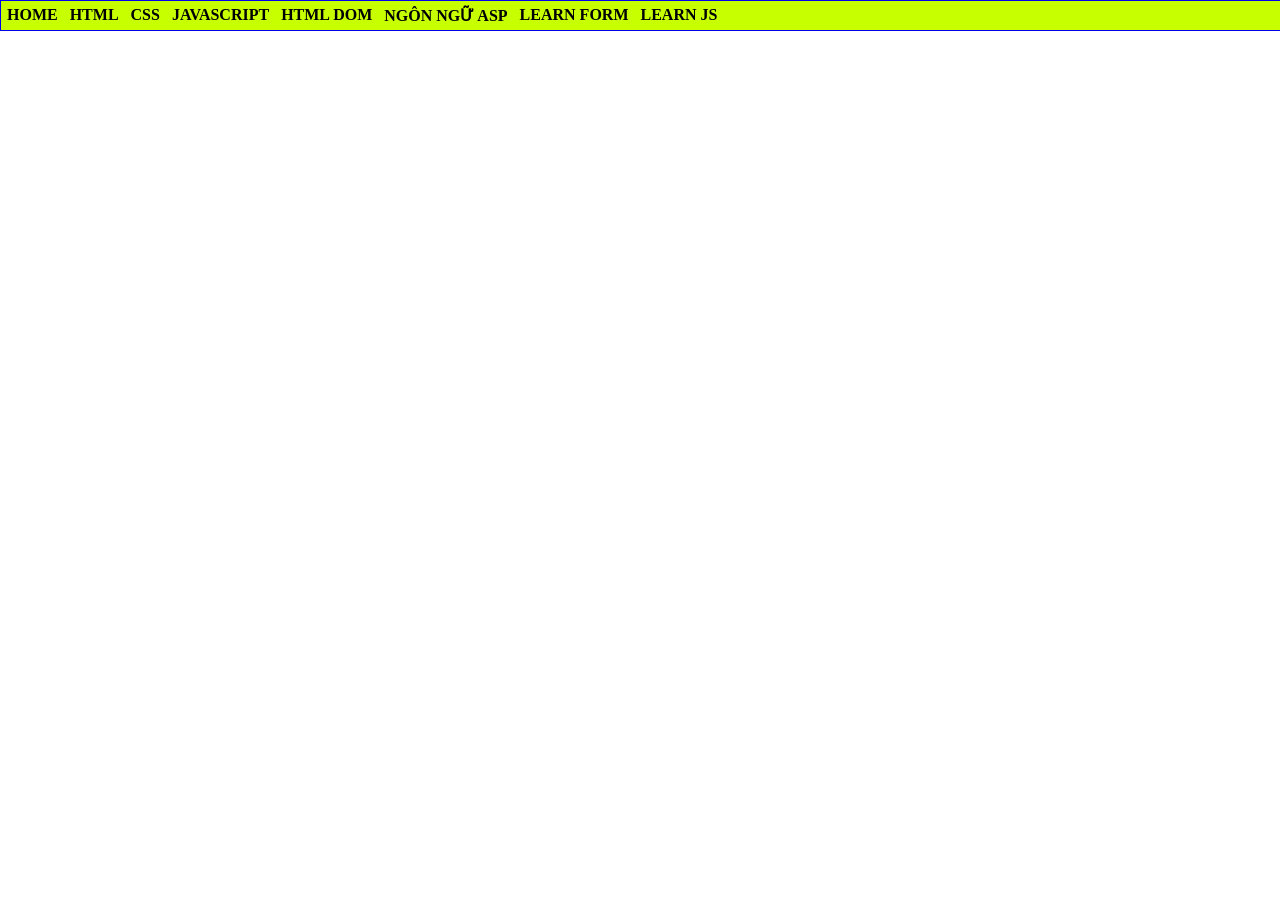
<file: index.html>
<html>
    <head>
        <title> Nguyen Thi Huyen - K244161786</title>
        <style>
            @import url(CSS/main.css);
        </style>
    </head>
    <body>
        <div id="container">  
        <ul>
        <li> <a href="#">HOME</a></li>
        <li> <a href="#">HTML</a></li>
        <li> <a href="#">CSS</a>
            <ul>
            <li> <a href="Bai42\Bai42.html">Bài tập 42</a></li>
            <li> <a href="#">GIAO DIỆN VỚI CSS</a></li>
            <li> <a href="#">CSS NÂNG CAO</a></li>
            </ul>
        </li>
        <li> <a href="#">JAVASCRIPT</a>
            <ul>
            <li> <a href="#">LESSON 01</a></li>
            <li> <a href="#">LESSON 02</a></li>
            <li> <a href="#">LESSON 03</a></li>
            </ul>
        </li>
        <li> <a href="#">HTML DOM</a></li>
        <li> <a href="#">NGÔN NGỮ ASP</a></li>
        <li> <a href="#">LEARN FORM</a>
            <ul>
            <li> <a href="Bai48/Register.html">ex48</a></li>
            <li> <a href="Bai49/OnlineClasss.html">ex49</a></li>
            <li> <a href="Bai50/Bai50.html">ex50</a></li>
            <li> <a href="LearnForm/ClientGet.html">Client Get</a></li>
            <li> <a href="LearnForm/contact.html">Contact</a></li>
            </ul>
        </li>
         <li> <a href="#">LEARN JS</a>
            <ul>
            <li> <a href="Bai63/ex63.html">ex63</a></li>
            <li> <a href="Bai64/ex64.html">ex64</a></li>
            </ul>
        </li>
    </div>
    </body>
</html>
</file>
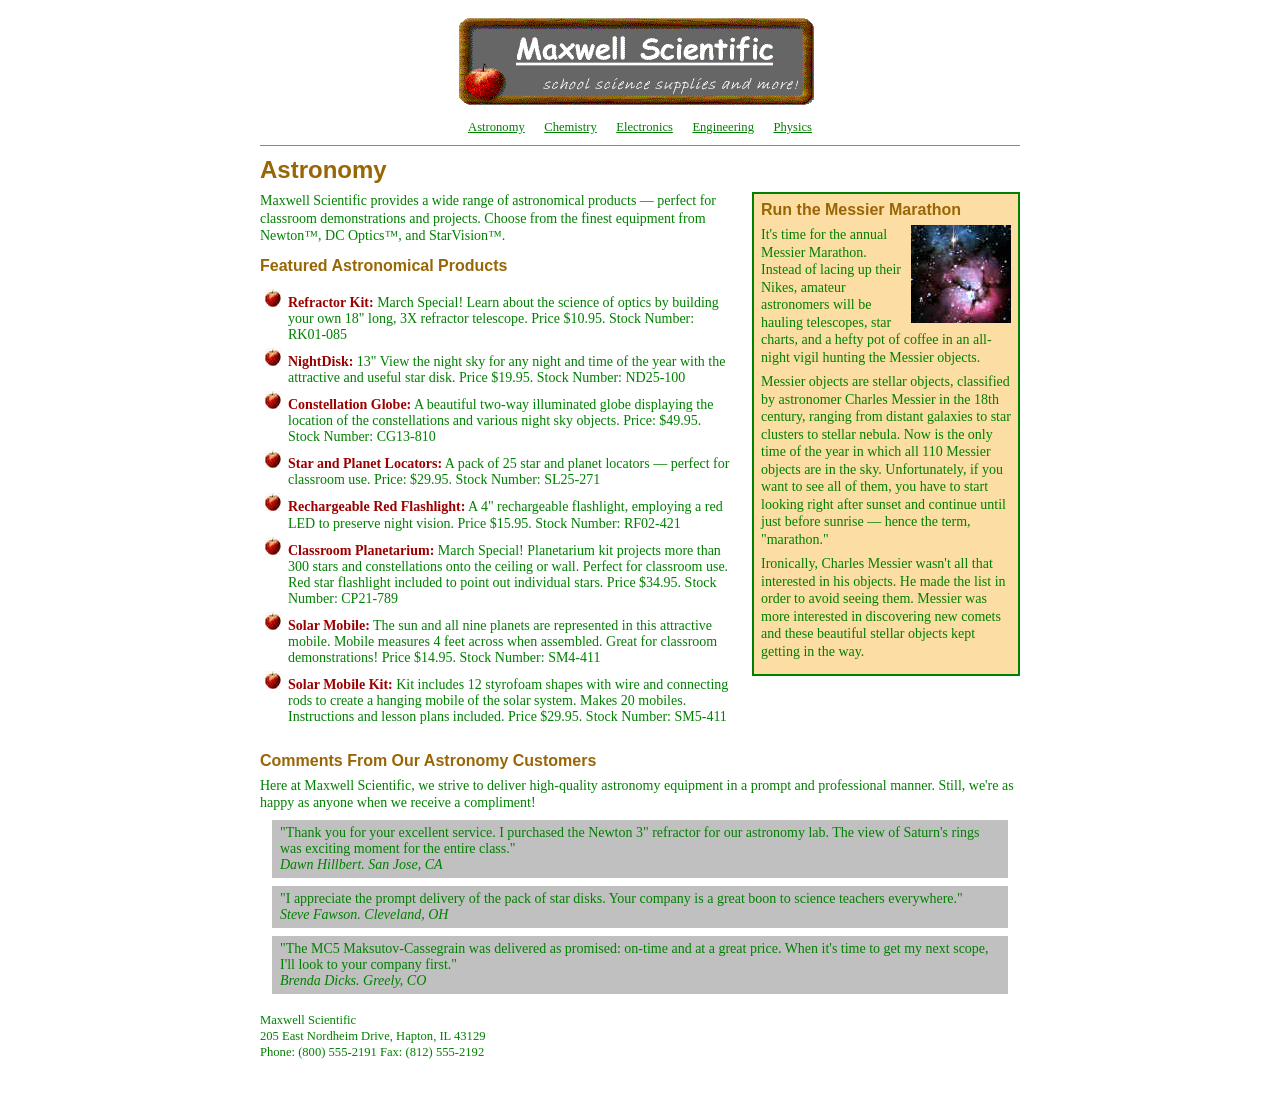
<file: Bai42/Bai42.html>
<!DOCTYPE html>
<html lang="en">
<head>
    <meta charset="UTF-8">
    <title>Maxwell Scientific - Astronomy</title>
    <link rel="stylesheet" href="style.css">
</head>
<body>
<div id="page">
    <header>
        <img class="logo" src="hinh/MWSLogo.gif" alt="Maxwell Scientific">
        <nav>
            <a href="#">Astronomy</a>
            <a href="#">Chemistry</a>
            <a href="#">Electronics</a>
            <a href="#">Engineering</a>
            <a href="#">Physics</a>
        </nav>
    </header>

    <hr>

    <h1>Astronomy</h1>

    <div class="Article">
        <h2>Run the Messier Marathon</h2>
        <img class="messier" src="hinh/m20.jpg" alt="Messier object">
        <p>It's time for the annual Messier Marathon. Instead of lacing up their Nikes, amateur astronomers will be hauling telescopes, star charts, and a hefty pot of coffee in an all-night vigil hunting the Messier objects.</p>
        <p>Messier objects are stellar objects, classified by astronomer Charles Messier in the 18th century, ranging from distant galaxies to star clusters to stellar nebula. Now is the only time of the year in which all 110 Messier objects are in the sky. Unfortunately, if you want to see all of them, you have to start looking right after sunset and continue until just before sunrise &mdash; hence the term, "marathon."</p>
        <p>Ironically, Charles Messier wasn't all that interested in his objects. He made the list in order to avoid seeing them. Messier was more interested in discovering new comets and these beautiful stellar objects kept getting in the way.</p>
    </div>

    <p>
        Maxwell Scientific provides a wide range of astronomical products &mdash; perfect for classroom demonstrations and projects.
        Choose from the finest equipment from Newton&trade;, DC Optics&trade;, and StarVision&trade;.
    </p>

    <h2 class="Special">Featured Astronomical Products</h2>
    <ul class="products">
        <li><b>Refractor Kit:</b> March Special! Learn about the science of optics by building your own 18" long, 3X refractor telescope. Price $10.95. Stock Number: RK01-085</li>
        <li><b>NightDisk:</b> 13" View the night sky for any night and time of the year with the attractive and useful star disk. Price $19.95. Stock Number: ND25-100</li>
        <li><b>Constellation Globe:</b> A beautiful two-way illuminated globe displaying the location of the constellations and various night sky objects. Price: $49.95. Stock Number: CG13-810</li>
        <li><b>Star and Planet Locators:</b> A pack of 25 star and planet locators &mdash; perfect for classroom use. Price: $29.95. Stock Number: SL25-271</li>
        <li><b>Rechargeable Red Flashlight:</b> A 4" rechargeable flashlight, employing a red LED to preserve night vision. Price $15.95. Stock Number: RF02-421</li>
        <li><b>Classroom Planetarium:</b> March Special! Planetarium kit projects more than 300 stars and constellations onto the ceiling or wall. Perfect for classroom use. Red star flashlight included to point out individual stars. Price $34.95. Stock Number: CP21-789</li>
        <li><b>Solar Mobile:</b> The sun and all nine planets are represented in this attractive mobile. Mobile measures 4 feet across when assembled. Great for classroom demonstrations! Price $14.95. Stock Number: SM4-411</li>
        <li><b>Solar Mobile Kit:</b> Kit includes 12 styrofoam shapes with wire and connecting rods to create a hanging mobile of the solar system. Makes 20 mobiles. Instructions and lesson plans included. Price $29.95. Stock Number: SM5-411</li>
    </ul>

    <div class="clear"></div>

    <h2 class="Special">Comments From Our Astronomy Customers</h2>
    <p>Here at Maxwell Scientific, we strive to deliver high-quality astronomy equipment in a prompt and professional manner. Still, we're as happy as anyone when we receive a compliment!</p>

    <blockquote>
        "Thank you for your excellent service. I purchased the Newton 3" refractor for our astronomy lab. The view of Saturn's rings was exciting moment for the entire class."
        <br><span>Dawn Hillbert. San Jose, CA</span>
    </blockquote>

    <blockquote>
        "I appreciate the prompt delivery of the pack of star disks. Your company is a great boon to science teachers everywhere."
        <br><span>Steve Fawson. Cleveland, OH</span>
    </blockquote>

    <blockquote>
        "The MC5 Maksutov-Cassegrain was delivered as promised: on-time and at a great price. When it's time to get my next scope, I'll look to your company first."
        <br><span>Brenda Dicks. Greely, CO</span>
    </blockquote>

    <address>
        Maxwell Scientific<br>
        205 East Nordheim Drive, Hapton, IL 43129<br>
        Phone: (800) 555-2191 Fax: (812) 555-2192
    </address>
</div>
</body>
</html>
</file>
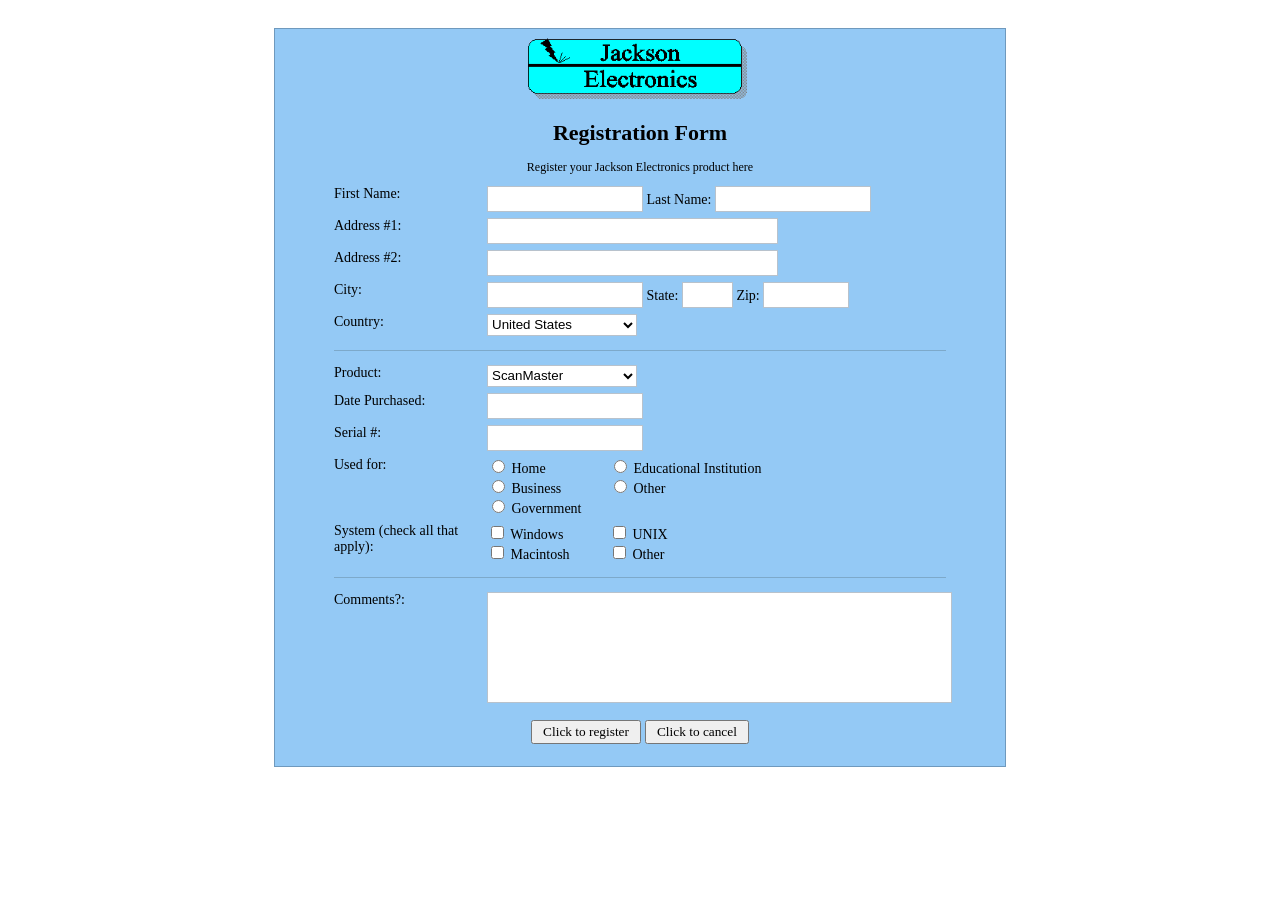
<file: Bai48/Register.html>
<!DOCTYPE html>
<html lang="en">
<head>
<meta charset="UTF-8">
<title>Bài 48 - Register</title>
<style>
body{font-family:"Times New Roman",serif;background:#fff;margin:0;padding:28px}
.panel{width:620px;margin:auto;background:#94c9f5;border:1px solid #6f99bd;padding:8px 55px 22px}
.logo{text-align:center;margin-bottom:12px}.logo img{width:230px;height:auto}
h2{text-align:center;margin:8px 0 14px;font-size:22px}
.note{text-align:center;font-size:12px;margin-bottom:8px}
table{width:100%;border-collapse:collapse;font-size:14px}
td{padding:3px 4px;vertical-align:top}
td:first-child{width:145px}
input[type=text], select{height:22px;border:1px solid #b8c2cc;background:#fff}
.short{width:110px}.medium{width:150px}.long{width:285px}
hr{border:0;border-top:1px solid #7da9ca;margin:8px 0}
textarea{width:100%;height:105px;resize:none;border:1px solid #b8c2cc}
.actions{text-align:center;margin-top:10px}
button{font-family:"Times New Roman",serif;padding:2px 10px}
.group{display:flex;gap:22px;flex-wrap:wrap}.stack{display:inline-block;min-width:100px}
</style>
<script>
function registerForm(){
    alert("Đăng ký thành công");
}
function cancelForm(){
    document.getElementById("registerForm").reset();
}
</script>
</head>
<body>
<div class="panel">
    <div class="logo"><img src="hinh\Jackson.gif" alt="Jackson Electronics"></div>
    <h2>Registration Form</h2>
    <div class="note">Register your Jackson Electronics product here</div>

    <form id="registerForm" onsubmit="registerForm(); return false;">
    <table>
        <tr><td>First Name:</td><td><input class="medium" type="text"> Last Name: <input class="medium" type="text"></td></tr>
        <tr><td>Address #1:</td><td><input class="long" type="text"></td></tr>
        <tr><td>Address #2:</td><td><input class="long" type="text"></td></tr>
        <tr><td>City:</td><td><input class="medium" type="text"> State: <input style="width:45px" type="text"> Zip: <input style="width:80px" type="text"></td></tr>
        <tr><td>Country:</td><td>
            <select class="medium"><option>United States</option><option>Vietnam</option><option>Canada</option><option>Japan</option></select>
        </td></tr>
        <tr><td colspan="2"><hr></td></tr>
        <tr><td>Product:</td><td>
            <select class="medium"><option>ScanMaster</option><option>LaserPrint 1000</option><option>AudioMax</option></select>
        </td></tr>
        <tr><td>Date Purchased:</td><td><input class="medium" type="text"></td></tr>
        <tr><td>Serial #:</td><td><input class="medium" type="text"></td></tr>
        <tr><td>Used for:</td><td>
            <div class="group">
                <span class="stack">
                    <label><input type="radio" name="used"> Home</label><br>
                    <label><input type="radio" name="used"> Business</label><br>
                    <label><input type="radio" name="used"> Government</label>
                </span>
                <span class="stack">
                    <label><input type="radio" name="used"> Educational Institution</label><br>
                    <label><input type="radio" name="used"> Other</label>
                </span>
            </div>
        </td></tr>
        <tr><td>System (check all that apply):</td><td>
            <div class="group">
                <span class="stack">
                    <label><input type="checkbox"> Windows</label><br>
                    <label><input type="checkbox"> Macintosh</label>
                </span>
                <span class="stack">
                    <label><input type="checkbox"> UNIX</label><br>
                    <label><input type="checkbox"> Other</label>
                </span>
            </div>
        </td></tr>
        <tr><td colspan="2"><hr></td></tr>
        <tr><td>Comments?:</td><td><textarea></textarea></td></tr>
    </table>
    <div class="actions">
        <button type="submit">Click to register</button>
        <button type="button" onclick="cancelForm()">Click to cancel</button>
    </div>
    </form>
</div>
</body>
</html>
</file>
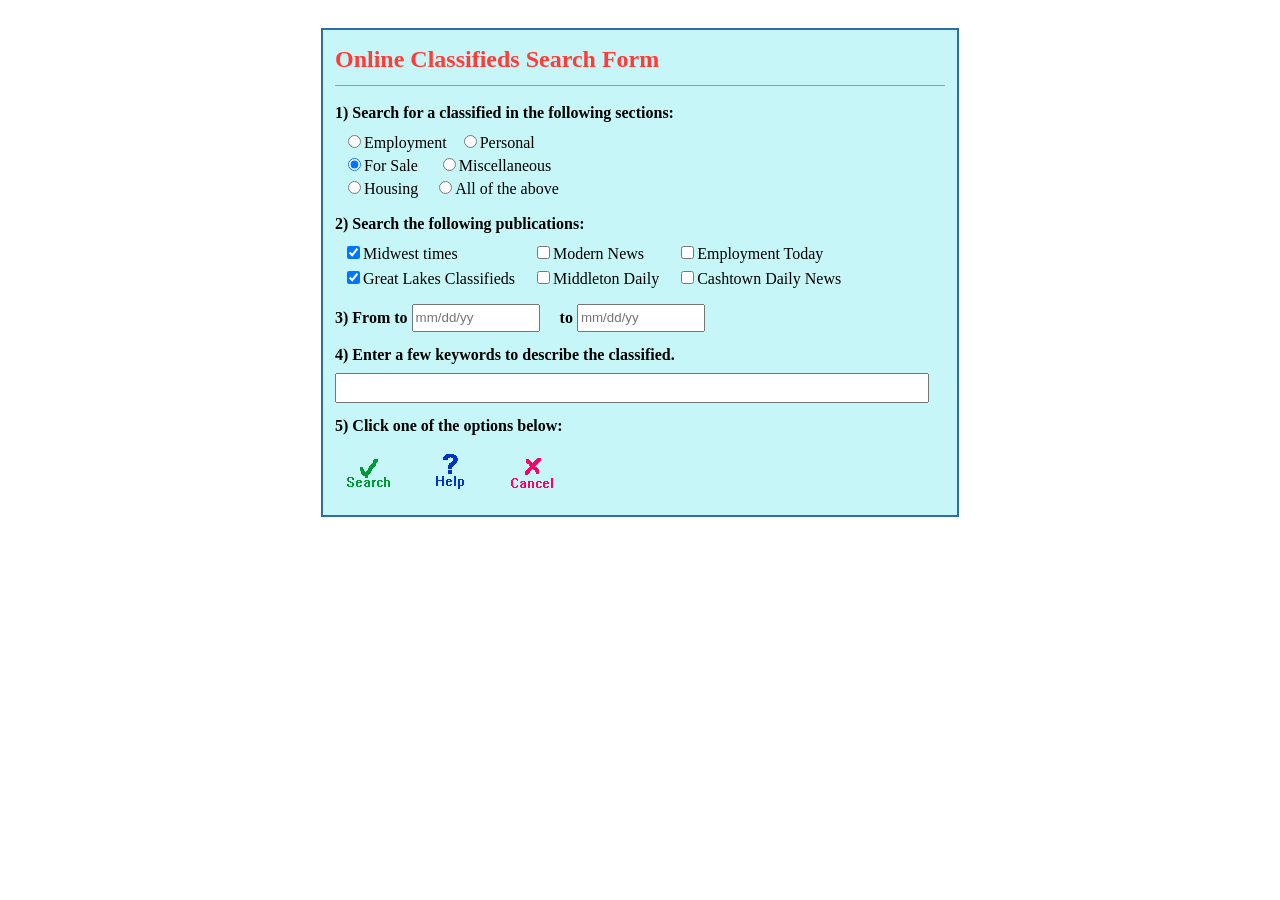
<file: Bai49/OnlineClasss.html>
<!DOCTYPE html>
<html lang="en">
<head>
<meta charset="UTF-8">
<title>Bài 49 - Online Classified</title>
<style>
body{font-family:"Times New Roman",serif;background:#fff;margin:0;padding:28px}
.box{width:610px;margin:auto;background:#c6f6f7;border:2px solid #2c6ea3;padding:10px 12px 22px}
h1{color:#ff3c37;font-size:24px;margin:6px 0 12px}
hr{border:0;border-top:1px solid #7baab0;margin-bottom:18px}
.section{font-weight:bold;margin:14px 0 9px}
.options{margin-left:8px;line-height:1.45}
.pub{display:grid;grid-template-columns:repeat(3,max-content);column-gap:18px;row-gap:2px}
.dates input{width:120px;height:22px}
.keywords{width:96%;height:24px}
.icons{display:flex;gap:22px;margin:12px 0 0 5px}
.iconBtn{border:0;background:transparent;padding:0;cursor:pointer;text-align:center;font-family:"Times New Roman",serif}
.iconBtn img{display:block;width:59px;height:auto;margin:auto}
</style>
<script>
function doSearch(){ alert("Search"); }
function doHelp(){ alert("Help: Hãy chọn mục cần tìm, ấn Search để thực hiện tìm kiếm."); }
function doCancel(){ document.getElementById("classifiedForm").reset(); }
</script>
</head>
<body>
<div class="box">
<h1>Online Classifieds Search Form</h1>
<hr>
<form id="classifiedForm">
    <div class="section">1) Search for a classified in the following sections:</div>
    <div class="options">
        <label><input type="radio" name="section">Employment</label>
        &nbsp;&nbsp;<label><input type="radio" name="section">Personal</label><br>
        <label><input type="radio" name="section" checked>For Sale</label>
        &nbsp;&nbsp;&nbsp;&nbsp;<label><input type="radio" name="section">Miscellaneous</label><br>
        <label><input type="radio" name="section">Housing</label>
        &nbsp;&nbsp;&nbsp;<label><input type="radio" name="section">All of the above</label>
    </div>

    <div class="section">2) Search the following publications:</div>
    <div class="options pub">
        <label><input type="checkbox" checked>Midwest times</label>
        <label><input type="checkbox">Modern News</label>
        <label><input type="checkbox">Employment Today</label>
        <label><input type="checkbox" checked>Great Lakes Classifieds</label>
        <label><input type="checkbox">Middleton Daily</label>
        <label><input type="checkbox">Cashtown Daily News</label>
    </div>

    <div class="section dates">3) From to
        <input type="text" placeholder="mm/dd/yy">
        &nbsp;&nbsp;&nbsp; to
        <input type="text" placeholder="mm/dd/yy">
    </div>

    <div class="section">4) Enter a few keywords to describe the classified.</div>
    <input class="keywords" type="text">

    <div class="section">5) Click one of the options below:</div>
    <div class="icons">
        <button class="iconBtn" type="button" onclick="doSearch()"><img src="hinh\Search.gif" alt="Search"></button>
        <button class="iconBtn" type="button" onclick="doHelp()"><img src="hinh\Help.gif" alt="Help"></button>
        <button class="iconBtn" type="button" onclick="doCancel()"><img src="hinh\Cancel.gif" alt="Cancel"></button>
    </div>
</form>
</div>
</body>
</html>
</file>
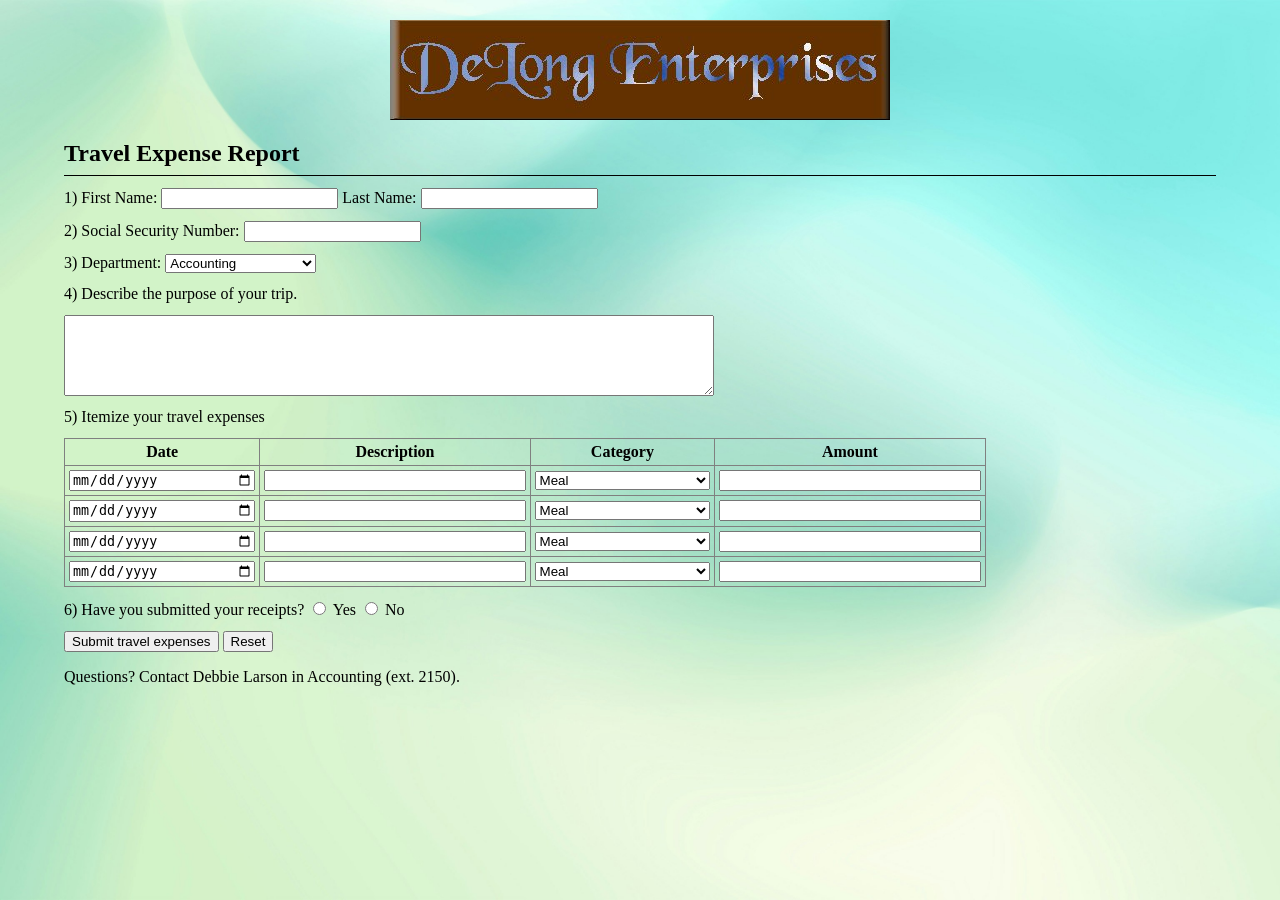
<file: Bai50/Bai50.html>
<html>
<head>
    <meta charset="UTF-8">
    <title>Travel Expense Report</title>
    <style>
        body {
            background-image: url("bg.jpg");
            background-size: cover;
            font-family: "Times New Roman", serif;
            margin: 0;
        }

        .container {
            width: 90%;
            margin: 20px auto;
        }

        .logo {
            text-align: center;
            margin-bottom: 15px;
        }

        .logo img {
            max-width: 100%;
            height: auto;
        }

        h2 {
            margin-bottom: 8px;
        }

        hr {
            border: 0;
            border-top: 1px solid black;
        }

        .form-row {
            margin: 12px 0;
        }

        textarea {
            width: 60%;
            max-width: 650px;
        }

        table {
            border-collapse: collapse;
            width: 80%;
            min-width: 560px;
        }

        th, td {
            border: 1px solid gray;
            padding: 4px;
        }

        th {
            text-align: center;
        }

        .expense-table {
            overflow-x: auto;
        }

        .expense-table input,
        .expense-table select {
            width: 100%;
            margin: 0 auto;
            display: block;
        }

        .buttons {
            margin-top: 12px;
        }
    </style>

    <script>
        function submitReport() {
            alert("Travel expense report submitted successfully!");
            return false;
        }
    </script>
    </head>
<body>
    <div class="container">

        <div class="logo">
            <img src="DeLong.jpg" alt="DeLong Enterprises">
        </div>

        <h2>Travel Expense Report</h2>
        <hr>

        <form id="expenseForm" onsubmit="return submitReport();">

            <div class="form-row">
                1) First Name:
                <input type="text" name="firstName">

                Last Name:
                <input type="text" name="lastName">
            </div>

            <div class="form-row">
                2) Social Security Number:
                <input type="text" name="ssn">
            </div>

            <div class="form-row">
                3) Department:
                <select name="department">
                    <option>Accounting</option>
                    <option>Finance</option>
                    <option>Sales</option>
                    <option>Marketing</option>
                    <option>Customer Service</option>
                    <option>Product Development</option>
                    <option>IT</option>
                    <option>Human Resources</option>
                </select>
            </div>

            <div class="form-row">
                4) Describe the purpose of your trip.
            </div>

            <textarea name="purpose" rows="5"></textarea>

            <div class="form-row">
                5) Itemize your travel expenses
            </div>

            <div class="expense-table">
                <table>
                    <tr>
                        <th>Date</th>
                        <th>Description</th>
                        <th>Category</th>
                        <th>Amount</th>
                    </tr>

                    <tr>
                        <td><input type="date" name="date1"></td>
                        <td><input class="description-input" type="text" name="description1"></td>
                        <td>
                            <select name="category1">
                                <option>Meal</option>
                                <option>Accommodation</option>
                                <option>Transportation</option>
                                <option>Other</option>
                            </select>
                        </td>
                        <td><input class="amount-input" type="text" name="amount1"></td>
                    </tr>

                    <tr>
                        <td><input type="date" name="date2"></td>
                        <td><input class="description-input" type="text" name="description2"></td>
                        <td>
                            <select name="category2">
                                <option>Meal</option>
                                <option>Accommodation</option>
                                <option>Transportation</option>
                                <option>Other</option>
                            </select>
                        </td>
                        <td><input class="amount-input" type="text" name="amount2"></td>
                    </tr>

                    <tr>
                        <td><input type="date" name="date3"></td>
                        <td><input class="description-input" type="text" name="description3"></td>
                        <td>
                            <select name="category3">
                                <option>Meal</option>
                                <option>Accommodation</option>
                                <option>Transportation</option>
                                <option>Other</option>
                            </select>
                        </td>
                        <td><input class="amount-input" type="text" name="amount3"></td>
                    </tr>

                    <tr>
                        <td><input type="date" name="date4"></td>
                        <td><input class="description-input" type="text" name="description4"></td>
                        <td>
                            <select name="category4">
                                <option>Meal</option>
                                <option>Accommodation</option>
                                <option>Transportation</option>
                                <option>Other</option>
                            </select>
                        </td>
                        <td><input class="amount-input" type="text" name="amount4"></td>
                    </tr>
                </table>
            </div>

            <div class="form-row">
                6) Have you submitted your receipts?
                <input type="radio" name="receipts" id="yes" value="yes">
                <label for="yes">Yes</label>

                <input type="radio" name="receipts" id="no" value="no">
                <label for="no">No</label>
            </div>

            <div class="buttons">
                <input type="submit" value="Submit travel expenses">
                <input type="reset" value="Reset">
            </div>

        </form>

        <p>Questions? Contact Debbie Larson in Accounting (ext. 2150).</p>
    </div>
</body>
</html>
</file>
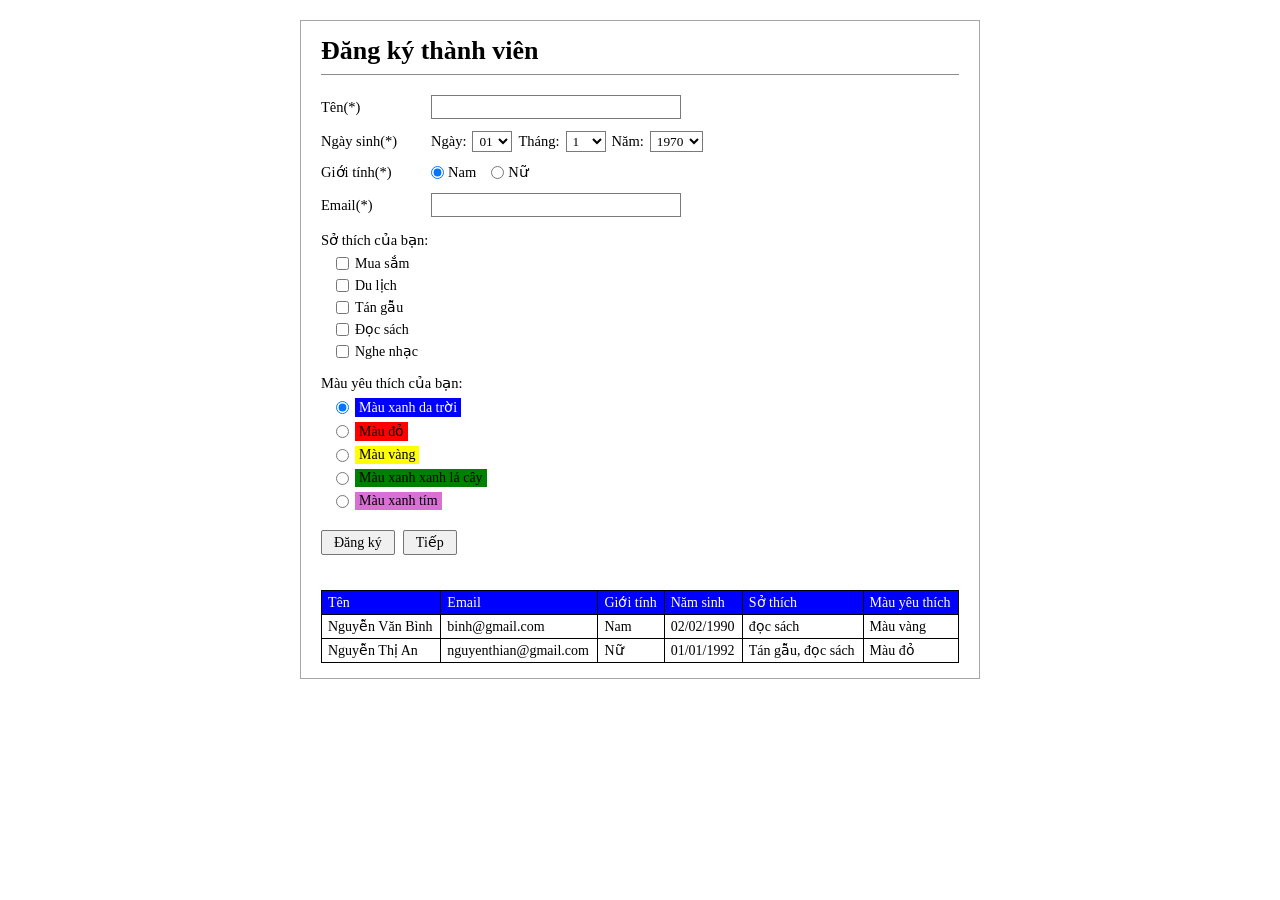
<file: Bai63/ex63.html>
<!DOCTYPE html>
<html lang="vi">
<head>
    <meta charset="UTF-8">
    <meta name="viewport" content="width=device-width, initial-scale=1.0">
    <title>Bai63</title>
    <link rel="stylesheet" href="style.css">
</head>
<body>

    <div class="registration-form-box">
        
        <h1 class="form-title">Đăng ký thành viên</h1>
        <hr class="form-divider">

        <form id="memberForm" onsubmit="event.preventDefault();">
            <div class="form-group-row">
                <label class="field-label">Tên(*)</label>
                <input type="text" id="txtTen" class="input-text-field">
            </div>

            <div class="form-group-row">
                <label class="field-label">Ngày sinh(*)</label>
                <div class="droplist-group">
                    <span>Ngày:</span>
                    <select id="selNgay"></select>
                    <span>Tháng:</span>
                    <select id="selThang"></select>
                    <span>Năm:</span>
                    <select id="selNam"></select>
                </div>
            </div>

            <div class="form-group-row">
                <label class="field-label">Giới tính(*)</label>
                <div class="selection-group">
                    <label class="radio-inline"><input type="radio" name="radGioiTinh" value="Nam" checked> Nam</label>
                    <label class="radio-inline"><input type="radio" name="radGioiTinh" value="Nữ"> Nữ</label>
                </div>
            </div>

            <div class="form-group-row">
                <label class="field-label">Email(*)</label>
                <input type="text" id="txtEmail" class="input-text-field">
            </div>

            <div class="form-section-block">
                <p class="section-label-text">Sở thích của bạn:</p>
                <div class="checkbox-list">
                    <label><input type="checkbox" name="chkSoThich" value="Mua sắm"> Mua sắm</label>
                    <label><input type="checkbox" name="chkSoThich" value="Du lịch"> Du lịch</label>
                    <label><input type="checkbox" name="chkSoThich" value="Tán gẫu"> Tán gẫu</label>
                    <label><input type="checkbox" name="chkSoThich" value="Đọc sách"> Đọc sách</label>
                    <label><input type="checkbox" name="chkSoThich" value="Nghe nhạc"> Nghe nhạc</label>
                </div>
            </div>

            <div class="form-section-block">
                <p class="section-label-text">Màu yêu thích của bạn:</p>
                <div class="radio-color-list">
                    <label><input type="radio" name="radMau" value="Màu xanh da trời" checked><span class="color-badge bg-blue">Màu xanh da trời</span></label>
                    <label><input type="radio" name="radMau" value="Màu đỏ"><span class="color-badge bg-red">Màu đỏ</span></label>
                    <label><input type="radio" name="radMau" value="Màu vàng"><span class="color-badge bg-yellow">Màu vàng</span></label>
                    <label><input type="radio" name="radMau" value="Màu xanh lá cây"><span class="color-badge bg-green">Màu xanh xanh lá cây</span></label>
                    <label><input type="radio" name="radMau" value="Màu xanh tím"><span class="color-badge bg-purple">Màu xanh tím</span></label>
                </div>
            </div>

            <div class="action-buttons-group">
                <button type="button" onclick="dangKyThanhVien()">Đăng ký</button>
                <button type="button" onclick="bamTiepForm()">Tiếp</button>
            </div>
        </form>

        <div class="table-responsive-area">
            <table class="result-data-table" id="tblResult">
                <thead>
                    <tr>
                        <th>Tên</th>
                        <th>Email</th>
                        <th>Giới tính</th>
                        <th>Năm sinh</th>
                        <th>Sở thích</th>
                        <th>Màu yêu thích</th>
                    </tr>
                </thead>
                <tbody>
                    <tr onmouseover="doiMauNen(this, '#ffff00')" onmouseout="doiMauNen(this, '#ffffff')">
                        <td>Nguyễn Văn Bình</td>
                        <td>binh@gmail.com</td>
                        <td>Nam</td>
                        <td>02/02/1990</td>
                        <td>đọc sách</td>
                        <td>Màu vàng</td>
                    </tr>
                    <tr onmouseover="doiMauNen(this, '#ffff00')" onmouseout="doiMauNen(this, '#ffffff')">
                        <td>Nguyễn Thị An</td>
                        <td>nguyenthian@gmail.com</td>
                        <td>Nữ</td>
                        <td>01/01/1992</td>
                        <td>Tán gẫu, đọc sách</td>
                        <td>Màu đỏ</td>
                    </tr>
                </tbody>
            </table>
        </div>

    </div>

    <script>
        window.addEventListener('DOMContentLoaded', () => {
            napDuLieuCombo();
            document.getElementById('txtTen').focus();
        });

        function napDuLieuCombo() {
            const selNgay = document.getElementById('selNgay');
            for (let i = 1; i <= 31; i++) {
                let val = i < 10 ? '0' + i : i;
                selNgay.options[selNgay.options.length] = new Option(val, val);
            }

            const selThang = document.getElementById('selThang');
            for (let i = 1; i <= 12; i++) {
                selThang.options[selThang.options.length] = new Option(i, i);
            }

            const selNam = document.getElementById('selNam');
            const namHienTai = 2026;
            for (let i = 1950; i <= namHienTai; i++) {
                let opt = new Option(i, i);
                selNam.options[selNam.options.length] = opt;
                if (i === 1970) opt.selected = true;
            }
        }

        function doiMauNen(row, color) {
            row.style.backgroundColor = color;
        }

        function dangKyThanhVien() {
            const ten = document.getElementById('txtTen').value.trim();
            const email = document.getElementById('txtEmail').value.trim();

            if (ten === "") {
                alert("Vui lòng không bỏ trống ô Tên!");
                document.getElementById('txtTen').focus();
                return;
            }

            if (email === "" || !email.includes("@")) {
                alert("Email không hợp lệ hoặc bị bỏ trống!");
                document.getElementById('txtEmail').focus();
                return;
            }

            const ngay = document.getElementById('selNgay').value;
            const thang = document.getElementById('selThang').value;
            const nam = document.getElementById('selNam').value;
            const dinhDangThang = thang < 10 ? '0' + thang : thang;
            const chuoiNamSinh = `${ngay}/${dinhDangThang}/${nam}`;

            const gioiTinh = document.querySelector('input[name="radGioiTinh"]:checked').value;
            const mauYeuThich = document.querySelector('input[name="radMau"]:checked').value;

            let dsSoThich = [];
            const chkBoxes = document.querySelectorAll('input[name="chkSoThich"]:checked');
            chkBoxes.forEach(item => dsSoThich.push(item.value));
            const chuoiSoThich = dsSoThich.join(", ");

            const tbody = document.getElementById('tblResult').getElementsByTagName('tbody')[0];
            const newRow = tbody.insertRow();

            newRow.onmouseover = function() { doiMauNen(this, '#ffff00'); };
            newRow.onmouseout = function() { doiMauNen(this, '#ffffff'); };

            newRow.insertCell(0).textContent = ten;
            newRow.insertCell(1).textContent = email;
            newRow.insertCell(2).textContent = gioiTinh;
            newRow.insertCell(3).textContent = chuoiNamSinh;
            newRow.insertCell(4).textContent = chuoiSoThich;
            newRow.insertCell(5).textContent = mauYeuThich;
        }

        function bamTiepForm() {
            document.getElementById('txtTen').value = "";
            document.getElementById('txtEmail').value = "";
            document.getElementById('selNgay').selectedIndex = 0;
            document.getElementById('selThang').selectedIndex = 0;
            document.getElementById('selNam').value = "1970";
            
            document.querySelectorAll('input[name="radGioiTinh"]')[0].checked = true;
            document.querySelectorAll('input[name="radMau"]')[0].checked = true;

            const chkBoxes = document.querySelectorAll('input[name="chkSoThich"]');
            chkBoxes.forEach(item => item.checked = false);

            document.getElementById('txtTen').focus();
        }
    </script>

</body>
</html>
</file>
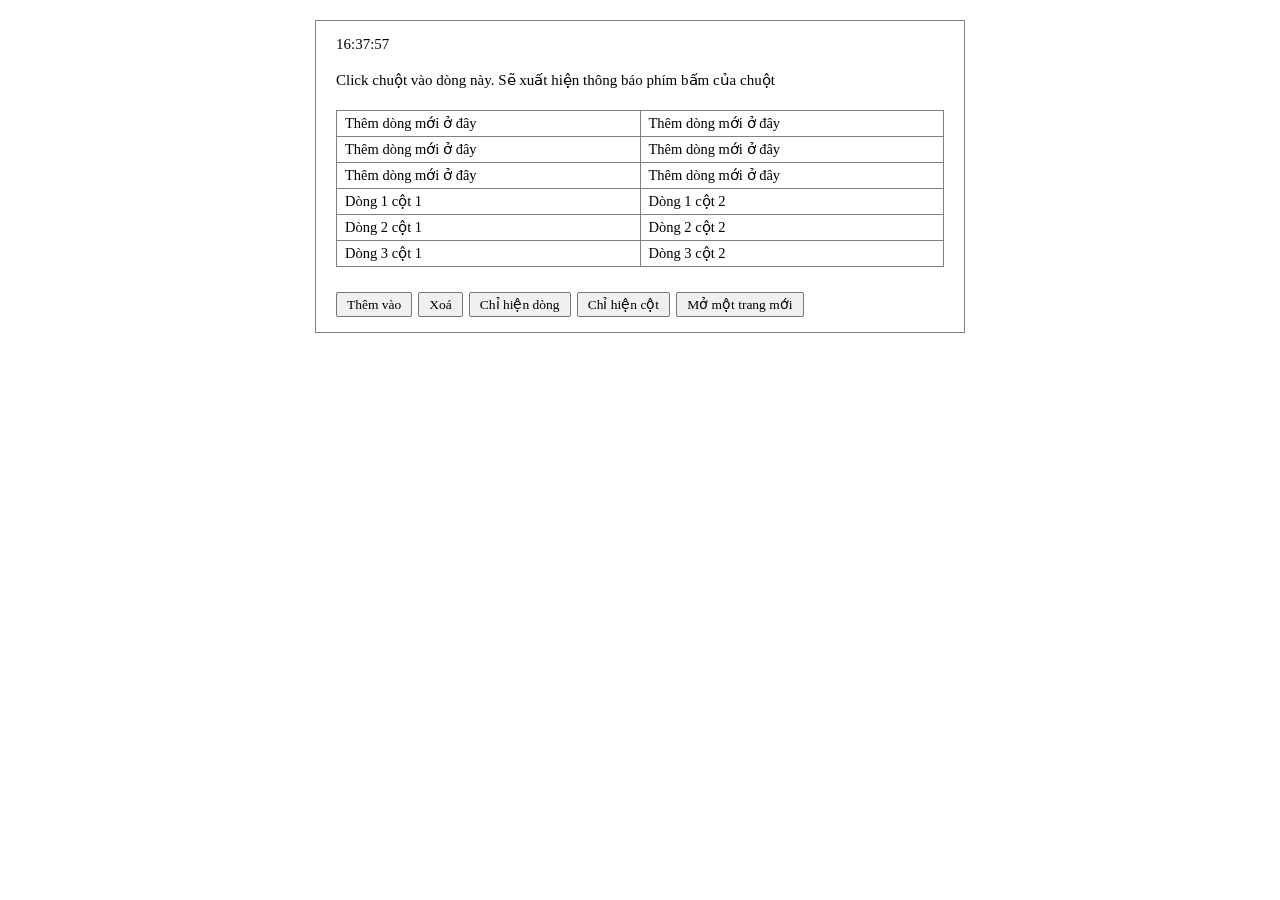
<file: Bai64/ex64.html>
<!DOCTYPE html>
<html lang="vi">
<head>
    <meta charset="UTF-8">
    <meta name="viewport" content="width=device-width, initial-scale=1.0">
    <title>Tương tác Table</title>
    <link rel="stylesheet" href="style.css">
</head>
<body>

    <div class="table-interactive-box">
        
        <div id="digitalClock" class="clock-display">00:00:00</div>

        <div class="click-test-zone" onmousedown="kiemTraNutChuot(event)" oncontextmenu="event.preventDefault();">
            Click chuột vào dòng này. Sẽ xuất hiện thông báo phím bấm của chuột
        </div>

        <table class="data-table" id="myTable">
            <tbody>
                <tr onclick="toggleMauDo(this)">
                    <td>Thêm dòng mới ở đây</td>
                    <td>Thêm dòng mới ở đây</td>
                </tr>
                <tr onclick="toggleMauDo(this)">
                    <td>Thêm dòng mới ở đây</td>
                    <td>Thêm dòng mới ở đây</td>
                </tr>
                <tr onclick="toggleMauDo(this)">
                    <td>Thêm dòng mới ở đây</td>
                    <td>Thêm dòng mới ở đây</td>
                </tr>
                <tr onclick="toggleMauDo(this)">
                    <td>Dòng 1 cột 1</td>
                    <td>Dòng 1 cột 2</td>
                </tr>
                <tr onclick="toggleMauDo(this)">
                    <td>Dòng 2 cột 1</td>
                    <td>Dòng 2 cột 2</td>
                </tr>
                <tr onclick="toggleMauDo(this)">
                    <td>Dòng 3 cột 1</td>
                    <td>Dòng 3 cột 2</td>
                </tr>
            </tbody>
        </table>

        <div class="action-buttons-group">
            <button type="button" onclick="themDongMoi()">Thêm vào</button>
            <button type="button" onclick="xoaDongChecked()">Xoá</button>
            <button type="button" onclick="chiHienDong()">Chỉ hiện dòng</button>
            <button type="button" onclick="chiHienCot()">Chỉ hiện cột</button>
            <button type="button" onclick="moTrangMoi()">Mở một trang mới</button>
        </div>

    </div>

    <script>
        window.addEventListener('DOMContentLoaded', () => {
            setInterval(chayDongHo, 1000);
            chayDongHo();
        });

        function chayDongHo() {
            const now = new Date();
            let h = now.getHours();
            let m = now.getMinutes();
            let s = now.getSeconds();

            h = h < 10 ? '0' + h : h;
            m = m < 10 ? '0' + m : m;
            s = s < 10 ? '0' + s : s;

            document.getElementById('digitalClock').textContent = `${h}:${m}:${s}`;
        }

        function kiemTraNutChuot(event) {
            if (event.button === 0) {
                alert("Bạn đã click bằng chuột trái!");
            } else if (event.button === 2) {
                alert("Bạn đã click bằng chuột phải!");
            }
        }

        function toggleMauDo(rowElement) {
            rowElement.classList.toggle('selected-red-row');
        }

        function themDongMoi() {
            const tableBody = document.getElementById('myTable').getElementsByTagName('tbody')[0];
            const newRow = tableBody.insertRow();
            
            newRow.onclick = function() { toggleMauDo(this); };
            
            const cell1 = newRow.insertCell(0);
            const cell2 = newRow.insertCell(1);
            
            cell1.textContent = "Thêm dòng mới ở đây";
            cell2.textContent = "Thêm dòng mới ở đây";
        }

        function xoaDongChecked() {
            const tableBody = document.getElementById('myTable').getElementsByTagName('tbody')[0];
            const rows = tableBody.getElementsByTagName('tr');
            
            for (let i = rows.length - 1; i >= 0; i--) {
                if (rows[i].classList.contains('selected-red-row')) {
                    tableBody.deleteRow(i);
                }
            }
        }

        function chiHienDong() {
            const cells = document.querySelectorAll('#myTable td');
            cells.forEach(cell => {
                cell.style.borderLeft = 'none';
                cell.style.borderRight = 'none';
            });
        }

        function chiHienCot() {
            const cells = document.querySelectorAll('#myTable td');
            cells.forEach(cell => {
                cell.style.borderTop = 'none';
                cell.style.borderBottom = 'none';
                cell.style.borderLeft = '1px solid #7f7f7f';
                cell.style.borderRight = '1px solid #7f7f7f';
            });
        }

        function moTrangMoi() {
            window.open("https://tranduythanh.com", "_blank");
        }
    </script>

</body>
</html>
</file>
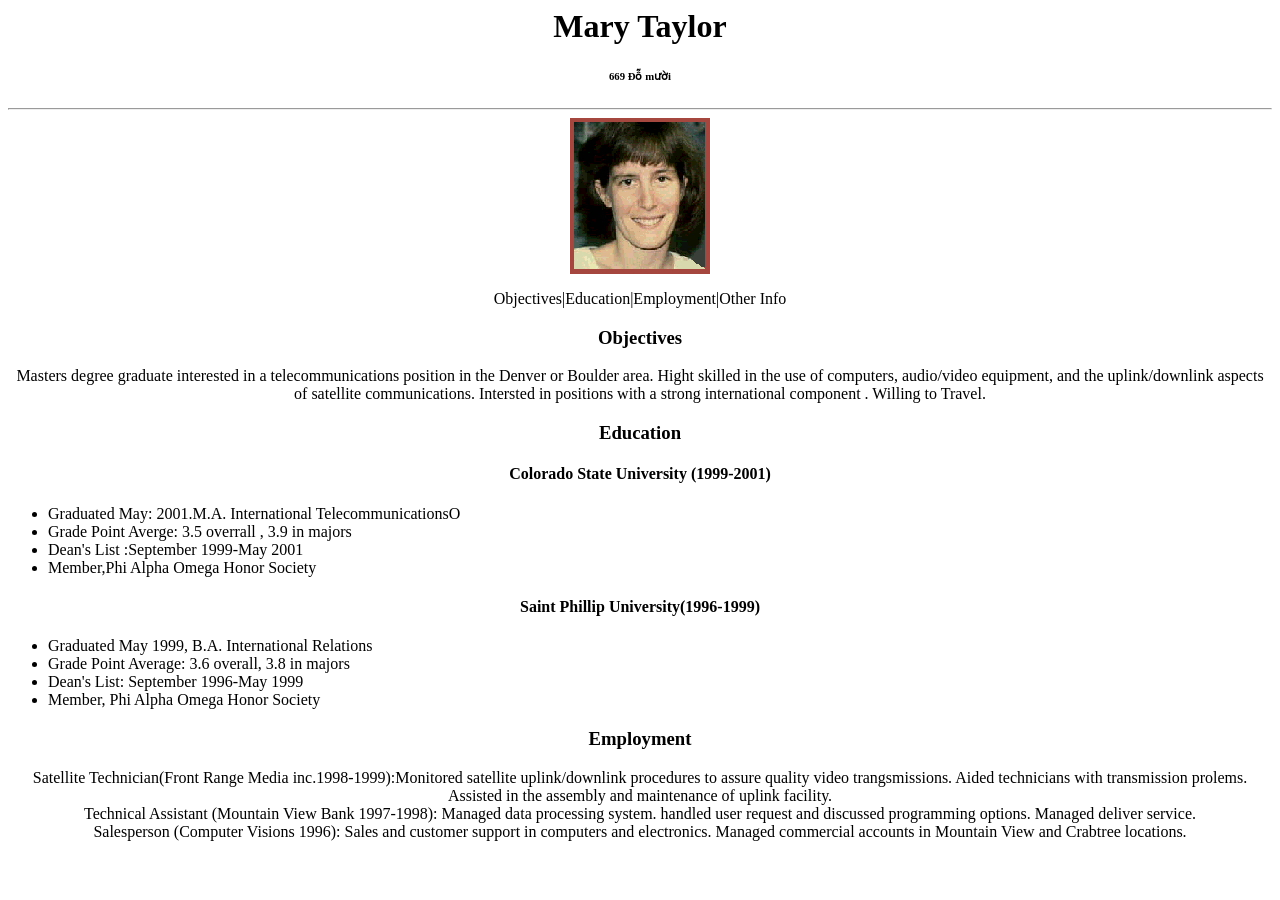
<file: ex14/Resume.html>
<html>
    <head>
        <title>
            My Resume
        </title>
    </head>
    <body>
        <h1 style = "text-align: center;">Mary Taylor</h1>
        <h6 style ="text-align: center;">669 Đỗ mười</h6>
        <hr/>
        <div style = "text-align: center;">
            <img src = "images/Taylor.jpg"/>
        </div>
        <p style = "text-align: center;">
            Objectives|Education|Employment|Other Info
        </p>
        <h3 style = "text-align: center;">Objectives</h3>
        <p style = "text-align: center;">
            Masters degree graduate interested in a telecommunications position in the Denver or Boulder area. Hight skilled in the use of computers, audio/video equipment, and the uplink/downlink aspects of satellite communications. Intersted in positions with a strong international component . Willing to Travel.
        </p>
        <h3 style = "text-align: center;">Education</h3>
        <h4 style = "text-align: center;">Colorado State University (1999-2001)</h4>
        <p style = "text-align: center;">
            <ul>
                <li>Graduated May: 2001.M.A. International TelecommunicationsO</li>
                <li>Grade Point Averge: 3.5 overrall , 3.9 in majors</li>
                <li>Dean's List :September 1999-May 2001</li>
                <li>Member,Phi Alpha Omega Honor Society </li>
            </ul>
        <h4 style = "text-align: center;">Saint Phillip University(1996-1999)</h4>
        <p style = "text-align: center;">
            <ul>
                <li>Graduated May 1999, B.A. International Relations</li>
                <li>Grade Point Average: 3.6 overall, 3.8 in majors</li>
                <li>Dean's List: September 1996-May 1999</li>
                <li>Member, Phi Alpha Omega Honor Society</li>
            </ul>
        </p>
        <h3 style = "text-align: center;">Employment</h3>
        <p style = "text-align: center;">
            Satellite Technician(Front Range Media inc.1998-1999):Monitored satellite uplink/downlink procedures to assure quality video trangsmissions. Aided technicians with transmission prolems. Assisted in the assembly and maintenance of uplink facility.
            <br>Technical Assistant (Mountain View Bank 1997-1998): Managed data processing system. handled user request and discussed programming options. Managed deliver service.
            <br>Salesperson (Computer Visions 1996): Sales and customer support in computers and electronics. Managed commercial accounts in Mountain View and Crabtree locations.
        </p>
    </body>
</html>
</file>
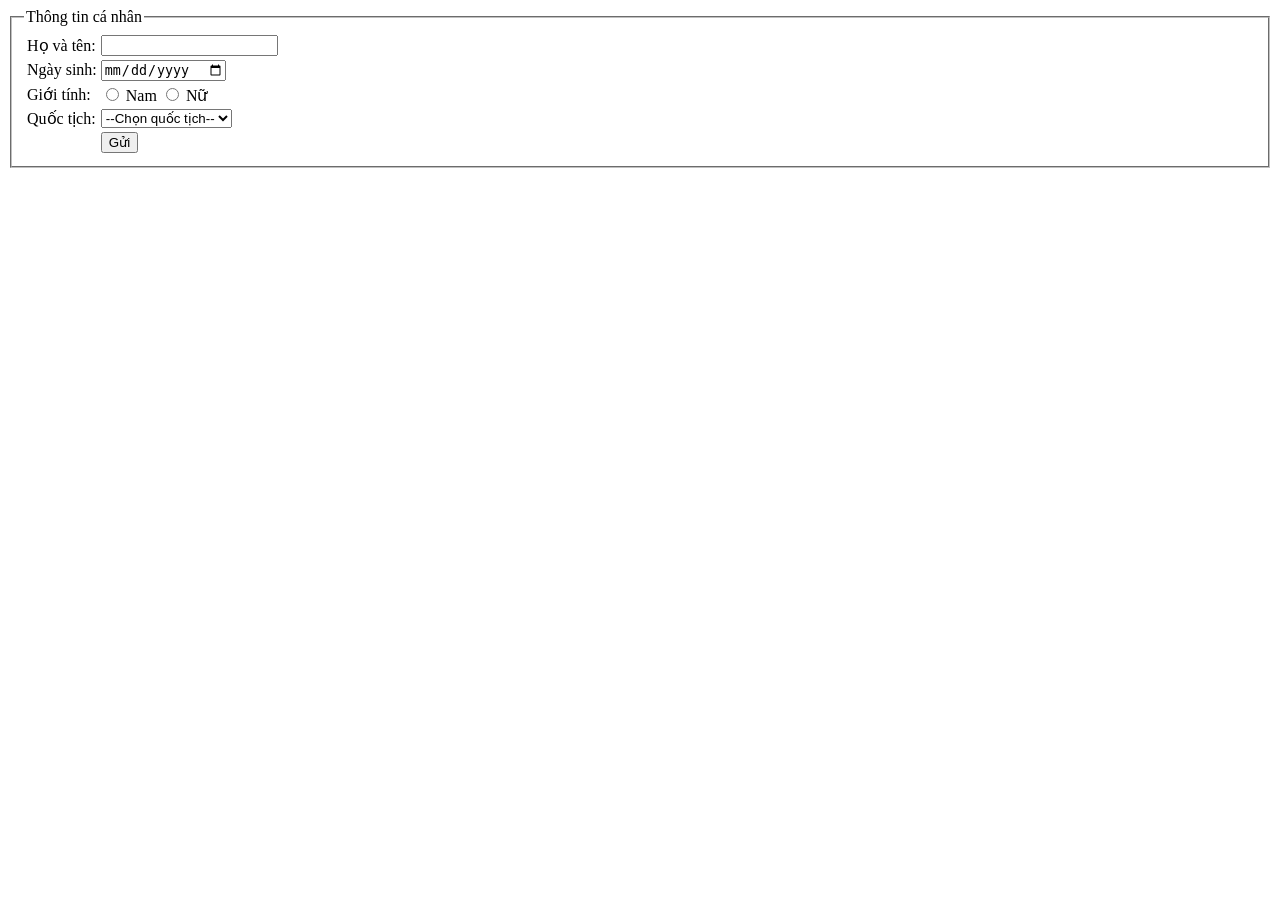
<file: LearnForm/contact.html>
<html>
    <head>
        <title>Contact</title>
    </head>
    <body>
        <form name="my_form">
            <fieldset>
                <legend>Thông tin cá nhân</legend>
                <table>
                    <tr>
                        <td>Họ và tên:</td>
                        <td><input type="text" name="fullname" id="fullname"></td>
                    </tr>
                    <tr>
                        <td>Ngày sinh:</td>
                        <td><input type="date" name="dob" id="dob"></td>
                    </tr>
                    <tr>
                        <td>Giới tính:</td>
                        <td>
                            <input type="radio" name="gender" value="male" id="male">
                            <label for="male">Nam</label>
                            <input type="radio" name="gender" value="female" id="female">
                            <label for="female">Nữ</label>
                        </td>
                    </tr>
                    <tr>
                        <td>Quốc tịch:</td>
                        <td>
                            <select name="nationality" id="nationality">
                                <option value="">--Chọn quốc tịch--</option>
                                <option value="vn">Việt Nam</option>
                                <option value="us">Mỹ</option>
                                <option value="jp">Nhật Bản</option>
                            </select>
                        </td>
                    </tr>
                    <tr>
                        <td>&nbsp;</td>
                        <td><input type="submit" value="Gửi"></td>
                    </tr>
                </table>
            </fieldset>
        </form>
    </body>
</html>
</file>
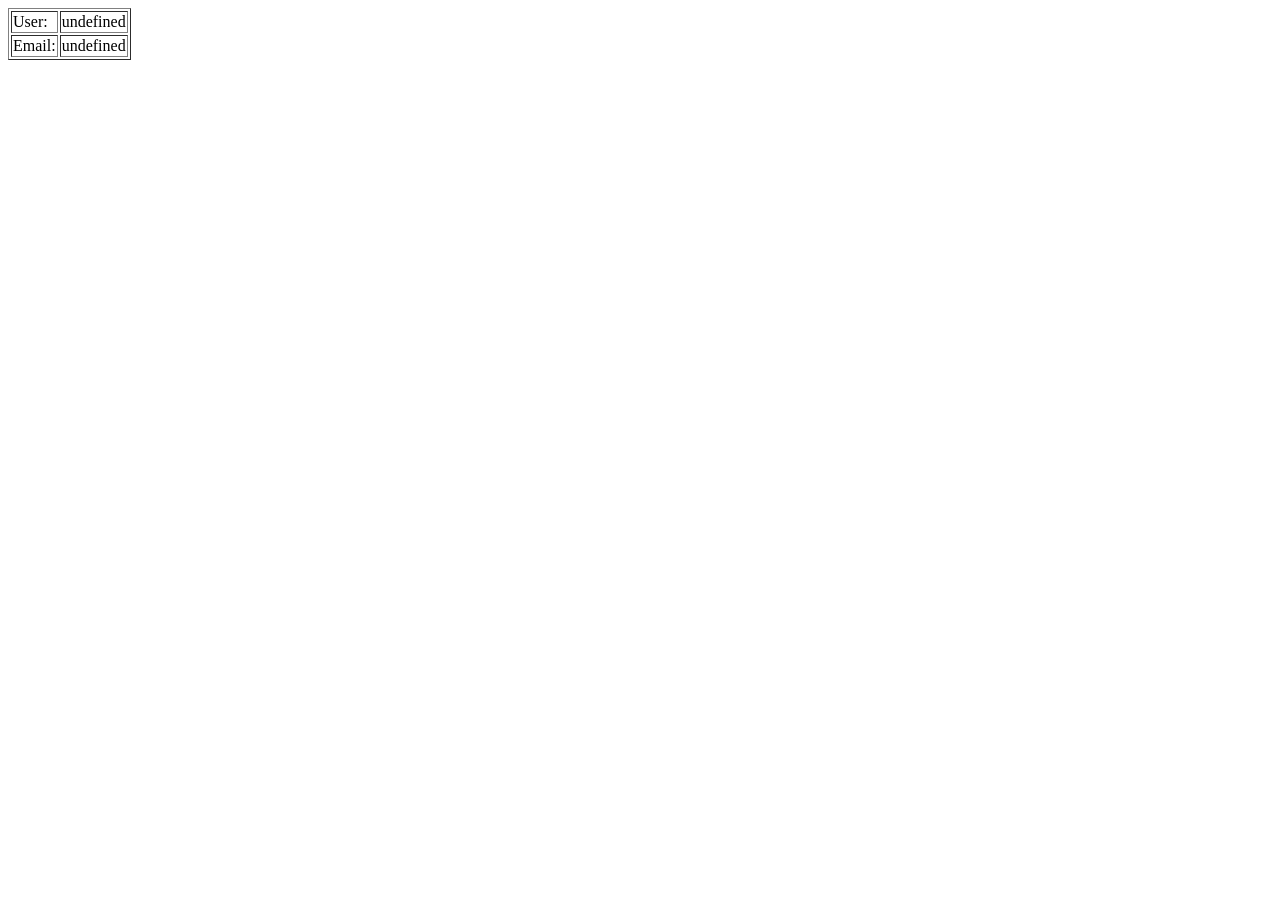
<file: LearnForm/ServerGet.html>
<html>
    <head>
    <meta charset="utf-8" />
    <title></title>

    <script>
        function getUrlVars() {
            var vars = {};
            var parts = window.location.href.replace(/[?&]+([^=&]+)=([^&]*)/gi,
                function (m, key, value) {
                    vars[key] = value;
                });
            return vars;
        }

        var ten = unescape(getUrlVars()["txtten"]);
        var email = unescape(getUrlVars()["txtemail"]);
    </script>
    </head>
    <body>
        <form>
            <table border="1">
                <tr>
                    <td>User:</td>
                    <td id="iduser"></td>
                </tr>

                <tr>
                    <td>Email:</td>
                    <td id="idemail"></td>
                </tr>
            </table>
        </form>

        <script>
            document.getElementById("iduser").innerHTML = ten
            document.getElementById("idemail").innerHTML = email
        </script>
    </body>
</html>
</file>
<file: Bai42/style.css>
BODY {
    color: green;
    background: white no-repeat fixed center center;
}
H1, H2, H3, H4, H5, H6 {
    font-family: Arial, Helvetica, sans-serif;
}
ADDRESS {
    font-size: 0.9em;
    font-style: normal;
    text-align: center;
    text-transform: uppercase;
}
BLOCKQUOTE {
    background-color: silver;
}
UL {
    list-style: circle url(hinh/Apple.jpg) outside;
}
UL B {
    color: rgb(155,0,0);
}
A {
    font-size: 0.9em;
    color: green;
}
A:hover {
    color: red;
    text-transform: uppercase;
    font-weight: bold;
}
.Special {
    color: rgb(153,102,6);
    font-weight: bold;
}
DIV.Article {
    padding: 0.5em;
    border-style: solid;
    border-width: 2px;
    background-color: rgb(252,221,163);
    width: 250px;
    float: right;
}

/* Bố cục bổ sung để trang gần giống hình minh họa */
body {
    margin: 0;
    font-family: "Times New Roman", Times, serif;
    font-size: 14px;
}
#page {
    width: 760px;
    margin: 18px auto;
    padding: 0 14px 18px;
}
header {
    text-align: center;
}
.logo {
    width: 362px;
    max-width: 100%;
}
nav {
    margin: 4px 0 10px;
    word-spacing: 16px;
}
nav a {
    word-spacing: normal;
}
hr {
    border: 0;
    border-top: 1px solid #888;
}
h1 {
    color: rgb(153,102,6);
    font-size: 24px;
    margin: 10px 0 8px;
}
h2 {
    font-size: 16px;
    margin: 12px 0 6px;
}
p {
    line-height: 1.25;
    margin: 7px 0;
}
.products {
    margin-right: 285px;
    padding-left: 28px;
}
.products li {
    margin-bottom: 5px;
    line-height: 1.15;
}
.Article {
    margin: 0 0 12px 18px;
}
.Article h2 {
    color: rgb(153,102,6);
    margin-top: 0;
}
.messier {
    width: 100px;
    height: 98px;
    float: right;
    margin: 0 0 6px 8px;
}
.clear {
    clear: both;
}
blockquote {
    margin: 8px 12px;
    padding: 5px 8px;
    color: green;
}
blockquote span {
    font-style: italic;
}
address {
    margin-top: 18px;
    text-align: left;
    text-transform: none;
    line-height: 1.3;
}
</file>
<file: Bai63/style.css>
* {
    box-sizing: border-box;
    margin: 0;
    padding: 0;
    font-family: 'Times New Roman', Times, serif;
}

body {
    background-color: #ffffff;
    padding: 20px;
    display: flex;
    justify-content: center;
}

.registration-form-box {
    width: 100%;
    max-width: 680px;
    background-color: #ffffff;
    border: 1px solid #a6a6a6;
    padding: 15px 20px;
}

.form-title {
    font-size: 26px;
    font-weight: bold;
    color: #000000;
    margin-bottom: 8px;
}

.form-divider {
    border: none;
    border-top: 1px solid #8c8c8c;
    margin-bottom: 20px;
}

.form-group-row {
    display: flex;
    align-items: center;
    margin-bottom: 12px;
}

.field-label {
    width: 110px;
    min-width: 110px;
    font-size: 14.5px;
    color: #000000;
}

.input-text-field {
    width: 250px;
    height: 24px;
    border: 1px solid #7a7a7a;
    padding: 2px 4px;
    font-size: 14px;
    outline: none;
}

.droplist-group {
    display: flex;
    align-items: center;
    gap: 6px;
    font-size: 14.5px;
}

.droplist-group select {
    padding: 1px 2px;
    border: 1px solid #7a7a7a;
    outline: none;
    background-color: #ffffff;
}

.selection-group {
    display: flex;
    gap: 15px;
    font-size: 14.5px;
}

.radio-inline {
    display: inline-flex;
    align-items: center;
    gap: 4px;
    cursor: pointer;
}

.form-section-block {
    margin-top: 15px;
    margin-bottom: 15px;
}

.section-label-text {
    font-size: 14.5px;
    color: #000000;
    margin-bottom: 6px;
}

.checkbox-list, .radio-color-list {
    display: flex;
    flex-direction: column;
    gap: 5px;
    padding-left: 15px;
    font-size: 14px;
}

.checkbox-list label, .radio-color-list label {
    display: inline-flex;
    align-items: center;
    gap: 6px;
    cursor: pointer;
}

.color-badge {
    padding: 1px 4px;
    color: #000000;
    display: inline-block;
}

.bg-blue   { background-color: #0000ff; color: #ffffff; }
.bg-red    { background-color: #ff0000; }
.bg-yellow { background-color: #ffff00; }
.bg-green  { background-color: #008000; }
.bg-purple { background-color: #da70d6; }

.action-buttons-group {
    margin-top: 20px;
    margin-bottom: 25px;
    display: flex;
    gap: 8px;
}

.action-buttons-group button {
    padding: 3px 12px;
    font-size: 14px;
    background-color: #f0f0f0;
    border: 1px solid #767676;
    border-radius: 2px;
    cursor: pointer;
}

.action-buttons-group button:hover {
    background-color: #e5e5e5;
}

.table-responsive-area {
    width: 100%;
    overflow-x: auto;
}

.result-data-table {
    width: 100%;
    border-collapse: collapse;
    margin-top: 10px;
}

.result-data-table th, .result-data-table td {
    border: 1px solid #000000;
    padding: 3px 6px;
    font-size: 14px;
    text-align: left;
}

.result-data-table th {
    background-color: #0000ff;
    color: #ffffff;
    font-weight: normal;
}

.result-data-table tbody tr {
    background-color: #ffffff;
    transition: background-color 0.1s ease;
}
</file>
<file: Bai64/style.css>
* {
    box-sizing: border-box;
    margin: 0;
    padding: 0;
    font-family: 'Times New Roman', Times, serif;
}

body {
    background-color: #ffffff;
    padding: 20px;
    display: flex;
    justify-content: center;
}

.table-interactive-box {
    width: 100%;
    max-width: 650px;
    background-color: #ffffff;
    border: 1px solid #7f7f7f;
    padding: 15px 20px;
}

.clock-display {
    font-size: 15px;
    color: #000000;
    margin-bottom: 12px;
}

.click-test-zone {
    font-size: 15px;
    color: #000000;
    padding: 6px 0;
    margin-bottom: 15px;
    cursor: pointer;
    user-select: none;
}

.data-table {
    width: 100%;
    border-collapse: collapse;
    border: 1px solid #7f7f7f;
    margin-bottom: 25px;
}

.data-table td {
    border: 1px solid #7f7f7f;
    padding: 4px 8px;
    font-size: 14.5px;
    color: #000000;
    text-align: left;
    height: 26px;
}

.data-table tbody tr {
    cursor: pointer;
    background-color: #ffffff;
}

.selected-red-row {
    background-color: #ff0000 !important;
}

.selected-red-row td {
    color: #ffffff !important;
}

.action-buttons-group {
    display: flex;
    gap: 6px;
    flex-wrap: wrap;
}

.action-buttons-group button {
    padding: 3px 10px;
    font-size: 13.5px;
    background-color: #f0f0f0;
    color: #000000;
    border: 1px solid #767676;
    border-radius: 2px;
    cursor: pointer;
}

.action-buttons-group button:hover {
    background-color: #e5e5e5;
}
</file>
